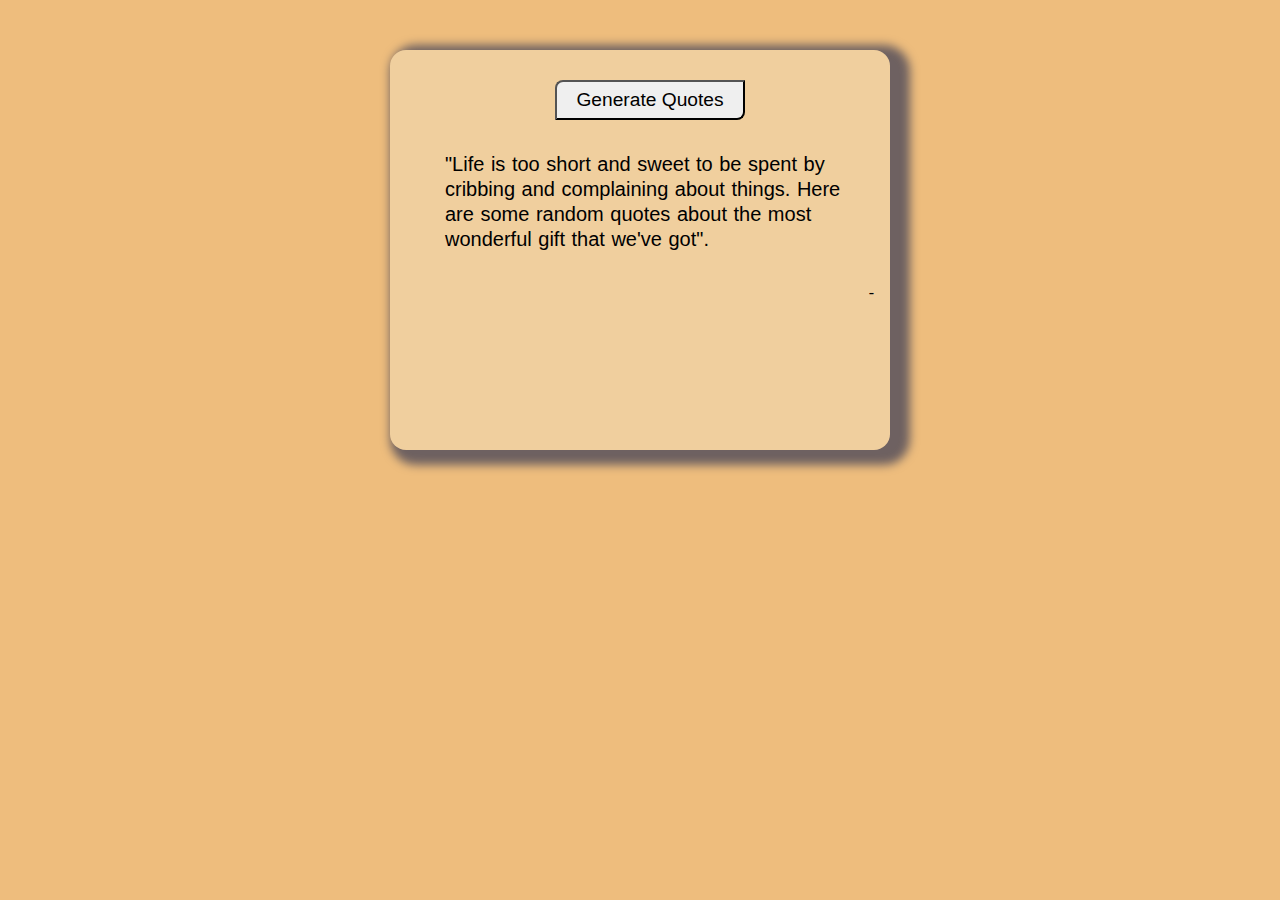
<file: index.html>
<!DOCTYPE html>
<html lang="en">
  <head>
    <meta charset="UTF-8" />
    <meta http-equiv="X-UA-Compatible" content="IE=edge" />
    <meta name="viewport" content="width=device-width, initial-scale=1.0" />
    <title>Random Quotes</title>
    <link rel="stylesheet" href="style.css" />
  </head>

  <body>
    <div class="container">
      <div class="box">
        <button id="btn">Generate Quotes</button><br />
        <!-- <span id="id">"</span> -->
        <div id="output">
          "Life is too short and sweet to be spent by cribbing and complaining
          about things. Here are some random quotes about the most wonderful
          gift that we've got".
        </div>
        <span id="auther">-</span>
      </div>
    </div>
    <script src="app.js"></script>
  </body>
</html>
</file>
<file: style.css>
* {
  padding: 0px;
  margin: 0px;
}
body {
  background-color: rgb(238, 189, 125);
}
button {
  margin-top: 30px;
  margin-left: 33%;
  height: 40px;
  width: 190px;
  cursor: pointer;
  font-size: larger;
  border-top-left-radius: 0.5rem;
  border-bottom-right-radius: 0.5rem;
}
.box {
  width: 500px;
  height: 400px;
  background-color: rgb(240, 207, 158);
  margin: auto;
  border-radius: 1rem;
  margin-top: 50px;
  box-shadow: 10px 5px 10px 10px rgb(110, 97, 97);
}
#id {
  font-size: 90px;
  color: azure;
  margin-left: 10px;
}
#output {
  color: rgb(0, 0, 0);
  word-spacing: 1px;
  line-height: 25px;
  padding: 2rem;
  margin-left: 23px;
  margin-top: 0px;
  font-size: 20px;
  font-family: "Source Sans Pro", sans-serif;
}
#auther {
  float: right;
  margin-right: 16px;
}
</file>
